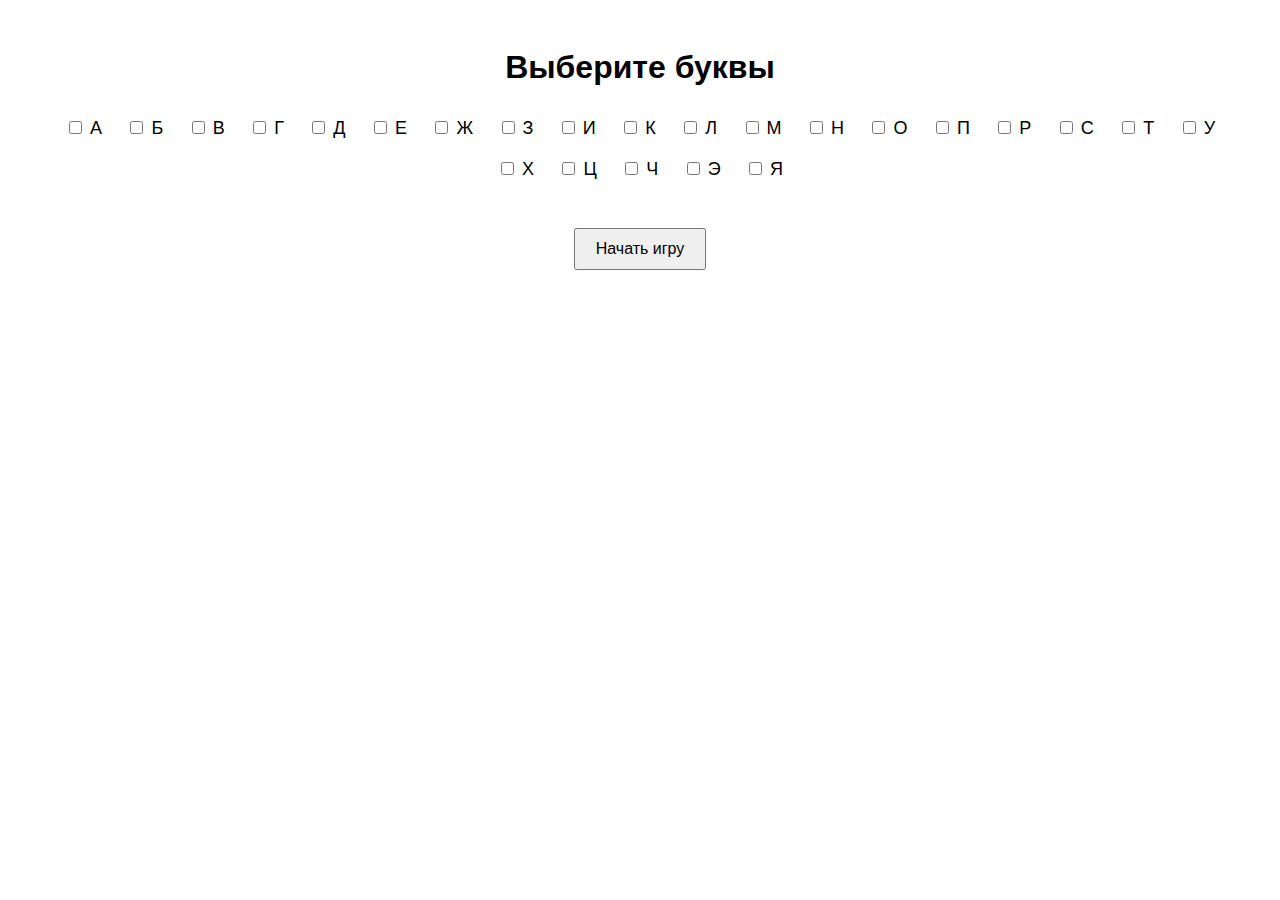
<file: index.html>
<!DOCTYPE html>
<html lang="ru">
<head>
    <meta charset="UTF-8">
    <meta name="viewport" content="width=device-width, initial-scale=1.0">
    <title>Запоминание паронимов</title>
    <link rel="stylesheet" href="styles.css">
</head>
<body>
    <h1>Выберите буквы</h1>
    <form id="letterForm">
        <!-- Чекбоксы для выбора букв -->
        <label><input type="checkbox" name="letter" value="А"> А</label>
        <label><input type="checkbox" name="letter" value="Б"> Б</label>
        <label><input type="checkbox" name="letter" value="В"> В</label>
        <label><input type="checkbox" name="letter" value="Г"> Г</label>
        <label><input type="checkbox" name="letter" value="Д"> Д</label>
        <label><input type="checkbox" name="letter" value="Е"> Е</label>
        <label><input type="checkbox" name="letter" value="Ж"> Ж</label>
        <label><input type="checkbox" name="letter" value="З"> З</label>
        <label><input type="checkbox" name="letter" value="И"> И</label>
        <label><input type="checkbox" name="letter" value="К"> К</label>
        <label><input type="checkbox" name="letter" value="Л"> Л</label>
        <label><input type="checkbox" name="letter" value="М"> М</label>
        <label><input type="checkbox" name="letter" value="Н"> Н</label>
        <label><input type="checkbox" name="letter" value="О"> О</label>
        <label><input type="checkbox" name="letter" value="П"> П</label>
        <label><input type="checkbox" name="letter" value="Р"> Р</label>
        <label><input type="checkbox" name="letter" value="С"> С</label>
        <label><input type="checkbox" name="letter" value="Т"> Т</label>
        <label><input type="checkbox" name="letter" value="У"> У</label>
        <label><input type="checkbox" name="letter" value="Х"> Х</label>
        <label><input type="checkbox" name="letter" value="Ц"> Ц</label>
        <label><input type="checkbox" name="letter" value="Ч"> Ч</label>
        <label><input type="checkbox" name="letter" value="Э"> Э</label>
        <label><input type="checkbox" name="letter" value="Я"> Я</label>
        <br><br>
        <button type="button" onclick="startGame()">Начать игру</button>
    </form>

    <script>
        // Функция для перехода на страницу игры
        function startGame() {
            const selectedLetters = [];
            const checkboxes = document.querySelectorAll('input[name="letter"]:checked');

            checkboxes.forEach(checkbox => {
                selectedLetters.push(checkbox.value); // Добавляем выбранные буквы в массив
            });

            if (selectedLetters.length === 0) {
                alert("Пожалуйста, выберите хотя бы одну букву!");
                return;
            }

            localStorage.setItem("selectedLetters", JSON.stringify(selectedLetters)); // Сохраняем выбранные буквы
            window.location.href = "game.html"; // Переходим на страницу игры
        }
    </script>
</body>
</html>
</file>
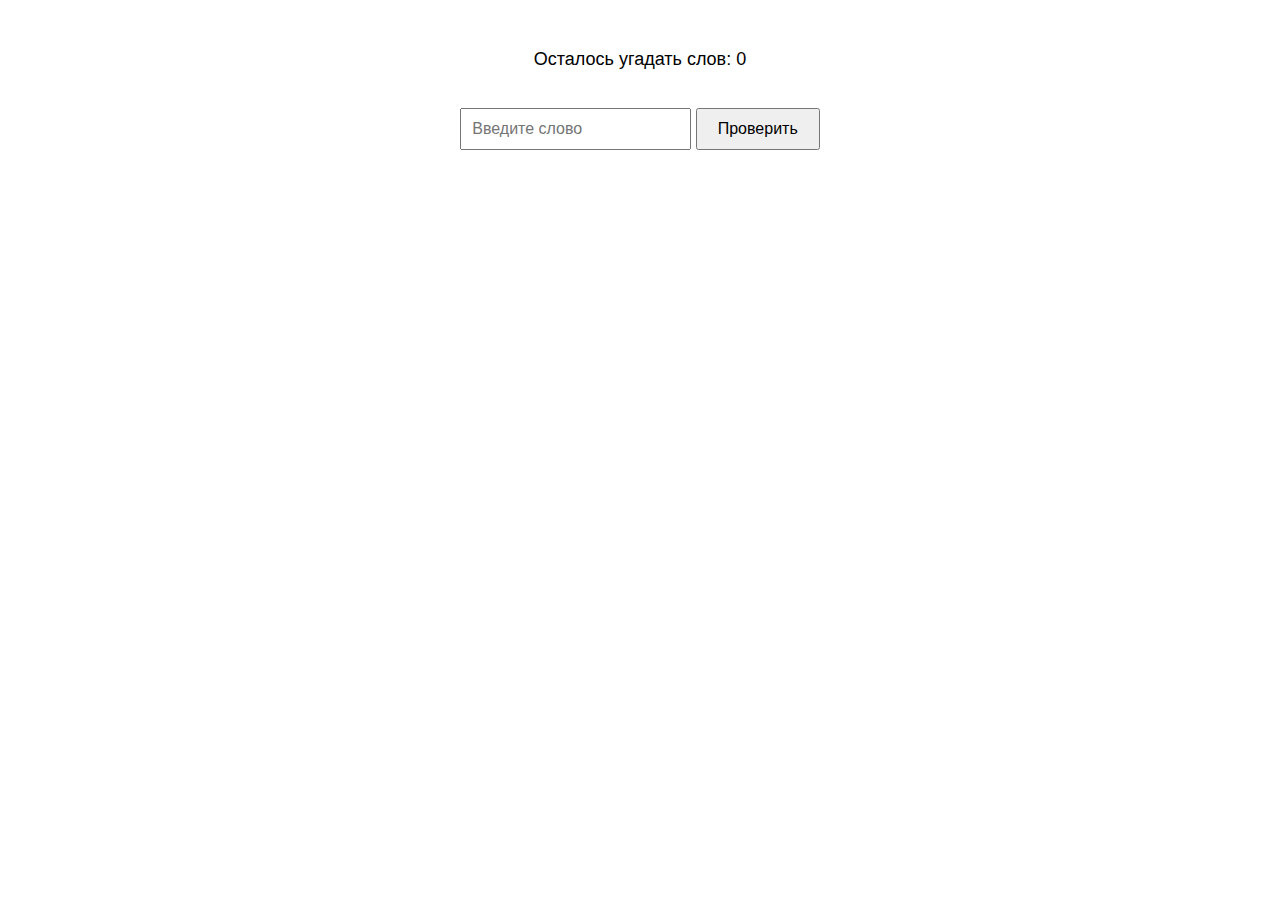
<file: game.html>
<!DOCTYPE html>
<html lang="ru">
<head>
    <meta charset="UTF-8">
    <meta name="viewport" content="width=device-width, initial-scale=1.0">
    <title>Игра: Паронимы</title>
    <link rel="stylesheet" href="styles.css">
</head>
<body>
    <h1 id="currentWord"></h1>
    <p id="counter">Осталось угадать слов: <span id="remainingWords">0</span></p>
    <input type="text" id="userInput" placeholder="Введите слово">
    <button onclick="checkWord()">Проверить</button>
    <p id="result"></p>

    <script src="paronyms.js"></script>
    <script src="script.js"></script>
</body>
</html>
</file>
<file: styles.css>
body {
    font-family: Arial, sans-serif;
    text-align: center;
    padding: 20px;
}

label {
    margin: 10px;
    font-size: 18px;
    display: inline-block;
}

button {
    padding: 10px 20px;
    font-size: 16px;
    cursor: pointer;
    margin-top: 20px;
}

#userInput {
    padding: 10px;
    font-size: 16px;
    margin-top: 20px;
}

#result {
    margin-top: 20px;
    font-size: 18px;
    color: green;
}body {
    font-family: Arial, sans-serif;
    text-align: center;
    padding: 20px;
}

label {
    margin: 10px;
    font-size: 18px;
    display: inline-block;
}

button {
    padding: 10px 20px;
    font-size: 16px;
    cursor: pointer;
    margin-top: 20px;
}

#userInput {
    padding: 10px;
    font-size: 16px;
    margin-top: 20px;
}

#result {
    margin-top: 20px;
    font-size: 18px;
    color: green;
}

#counter {
    font-size: 18px;
    margin-top: 10px;
}
</file>
